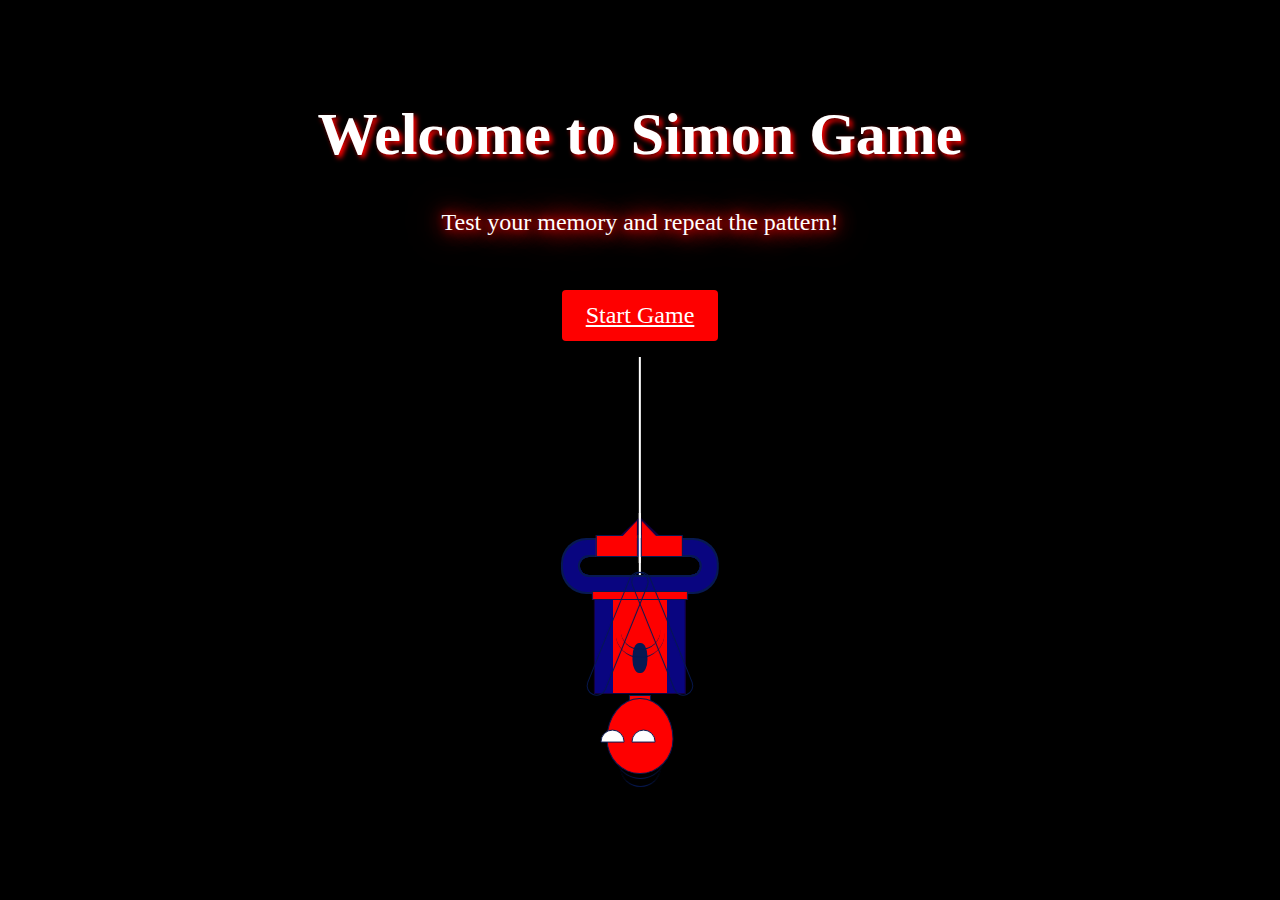
<file: index.html>
<!DOCTYPE html>
<html>

<head>
    <meta charset="utf-8">
    <title>Simon Game</title>
    <link rel="stylesheet" href="animation.css">
    <link rel="icon" href="Icons\favicon_io\android-chrome-512x512.png">
</head>

<body>
    <h1>Welcome to Simon Game</h1>
    <p class="neon-text">Test your memory and repeat the pattern!</p>
    <a href="simon.html" class="start-button">Start Game</a>
    <div class="container center">
        <div class="rope center">
            <div class="legs center">
                <div class="boot-l"></div>
                <div class="boot-r"></div>
            </div>
            <div class="costume center">
                <div class="spider">
                    <div class="s1 center"></div>
                    <div class="s2 center"></div>
                    <div class="s3"></div>
                    <div class="s4"></div>
                </div>
                <div class="belt center"></div>
                <div class="hand-r"></div>
                <div class="hand-l"></div>
                <div class="neck center"></div>
                <div class="mask center">
                    <div class="eye-l"></div>
                    <div class="eye-r"></div>
                </div>
                <div class="cover center"></div>
            </div>
        </div>
    </div>
</body>

</html>
</file>
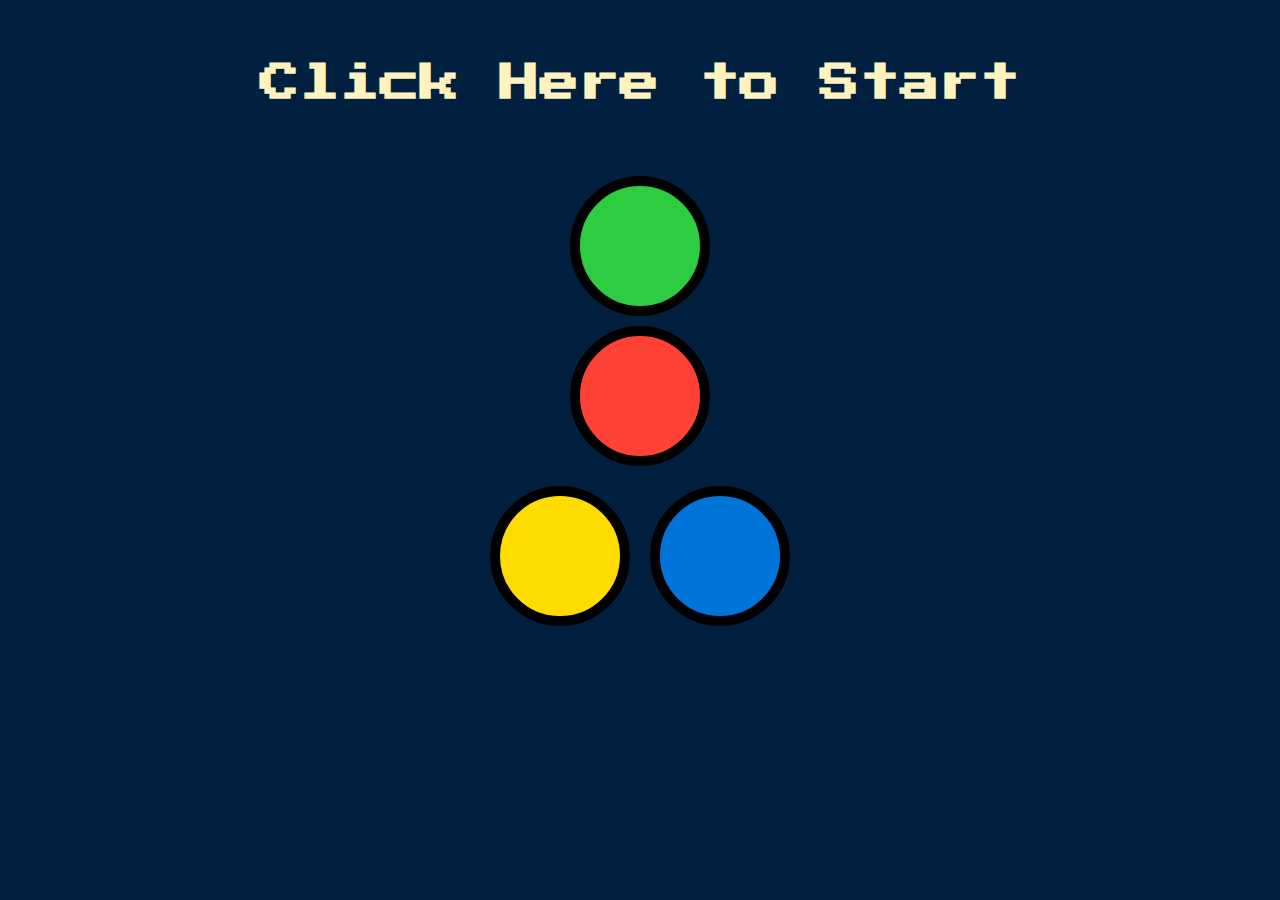
<file: simon.html>
<!DOCTYPE html>
<html lang="en" dir="ltr">

<head>
    <meta charset="utf-8">
    <title>Simon Game</title>
    <link rel="stylesheet" href="styles.css">
    <link rel="icon" href="Icons\favicon_io\android-chrome-512x512.png">
    <link href="https://fonts.googleapis.com/css?family=Press+Start+2P" rel="stylesheet">
</head>

<body>
    <h1 id="level-title">Press A Key to Start</h1>
    <div class="container">
        <div lass="row">

            <div type="button" id="green" class="btn green">

            </div>

            <div type="button" id="red" class="btn red">

            </div>
        </div>

        <div class="row">

            <div type="button" id="yellow" class="btn yellow">

            </div>
            <div type="button" id="blue" class="btn blue">

            </div>

        </div>

    </div>

    <script src="https://ajax.googleapis.com/ajax/libs/jquery/3.3.1/jquery.min.js"></script>
    <script src="game.js" charset="utf-8"></script>

</body>

</html>
</file>
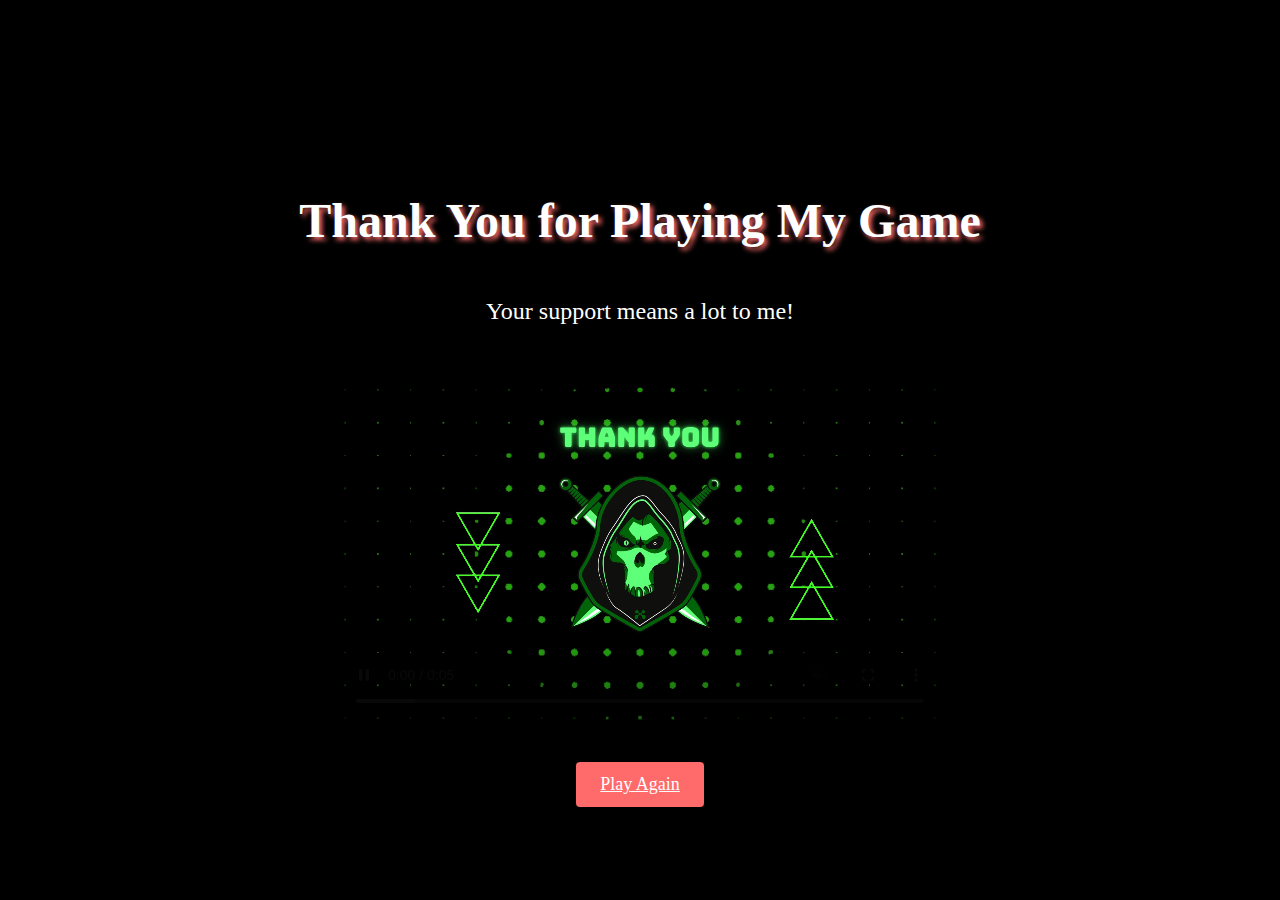
<file: thankyou.html>
<!DOCTYPE html>
<html>

<head>
    <title>Thank You</title>
    <link rel="icon" href="Icons\favicon_io\android-chrome-512x512.png">
    <style>
        body {
            background-color: #000;
            color: #fff;
            font-family: 'Press Start 2P', cursive;
            text-align: center;
            margin: 0;
            padding: 0;
        }

        h1 {
            margin-top: 100px;
            font-size: 48px;
            text-shadow: 3px 3px 5px #ff6b6b;
        }

        p {
            margin-top: 20px;
            font-size: 24px;
        }

        .thank-you-page {
            background-color: #000;
            color: #fff;
            font-family: 'Press Start 2P', cursive;
            text-align: center;
            height: 100vh;
            display: flex;
            flex-direction: column;
            justify-content: center;
            align-items: center;
        }

        .thank-you-title {
            font-size: 48px;
            margin-bottom: 30px;
            text-shadow: 3px 3px 5px #ff6b6b;
        }

        .thank-you-text {
            font-size: 24px;
            margin-bottom: 30px;
        }

        .thank-you-video {
            max-width: 600px;
            margin-top: 30px;
        }

        .play-again-button {
            display: inline-block;
            margin-top: 40px;
            padding: 12px 24px;
            font-size: 18px;
            background-color: #ff6b6b;
            color: #fff;
            border: none;
            border-radius: 4px;
            cursor: pointer;
            text-shadow: 2px 2px 4px #ff6b6b;
        }

        .play-again-button:hover {
            background-color: #f64848;
        }

        @media (max-width: 768px) {
            h1 {
                font-size: 36px;
            }

            p {
                font-size: 20px;
            }

            .thank-you-title {
                font-size: 36px;
            }

            .thank-you-text {
                font-size: 20px;
            }

            .thank-you-video {
                max-height: 300px;
            }

            .play-again-button {
                font-size: 16px;
            }
        }
    </style>
</head>

<body>
    <div class="thank-you-page">
        <h1 class="thank-you-title">Thank You for Playing My Game</h1>
        <p class="thank-you-text">Your support means a lot to me!</p>
        <video class="thank-you-video" controls autoplay muted>
            <source src="thankyou.mp4" type="video/mp4">
            Your browser does not support the video tag.
        </video>
        <a href="simon.html" class="play-again-button">Play Again</a>
    </div>
</body>

</html>
</file>
<file: animation.css>
body {
  background-color: #000000;
  margin: 0;
  padding: 0;
  color: #fff;
  text-align: center;
}

h1 {
  margin-top: 100px;
  font-size: 48px;
  text-shadow: 3px 3px 5px #FE0000;
}

p {
  margin-top: 20px;
  font-size: 24px;
}

.start-button {
  display: inline-block;
  margin-top: 30px;
  padding: 12px 24px;
  font-size: 18px;
  background-color: #FE0000;
  color: #fff;
  border: none;
  border-radius: 4px;
  cursor: pointer;
  text-shadow: 2px 2px 4px #FE0000;
}

.neon-text {
  font-size: 18px;
  color: #fff;
  text-shadow: 0 0 10px #FE0000, 0 0 20px #FE0000, 0 0 30px #FE0000, 0 0 40px #FE0000;
  animation: neon-animation 1.5s ease-in-out infinite alternate;
}

@keyframes neon-animation {
  0% {
    opacity: 0.8;
  }
  100% {
    opacity: 1;
    text-shadow: 0 0 10px #FE0000, 0 0 20px #FE0000, 0 0 30px #FE0000, 0 0 40px #FE0000, 0 0 50px #FE0000, 0 0 60px #FE0000, 0 0 70px #FE0000;
  }
}

.game-page {
  background-color: #000;
  color: #fff;
  font-family: 'Press Start 2P', cursive;
  text-align: center;
  height: 100vh;
  display: flex;
  flex-direction: column;
  justify-content: center;
  align-items: center;
}

.game-title {
  font-size: 48px;
  margin-bottom: 30px;
  text-shadow: 3px 3px 5px #FE0000;
}

.game-buttons {
  display: flex;
  flex-wrap: wrap;
  justify-content: center;
  align-items: center;
  max-width: 400px;
  margin-top: 30px;
}

.game-button {
  width: 80px;
  height: 80px;
  margin: 10px;
  border: none;
  border-radius: 50%;
  background-color: #fff;
  cursor: pointer;
  box-shadow: 0 0 10px #ff6b6b, 0 0 20px #ff6b6b, 0 0 30px #ff6b6b, 0 0 40px #ff6b6b;
  transition: transform 0.2s ease-in-out;
}

.game-button:hover {
  transform: scale(1.1);
}

.game-button.green {
  background-color: #8EAC50;
}

.game-button.red {
  background-color: #ff0033;
}

.game-button.yellow {
  background-color: #ffea00;
}

.game-button.blue {
  background-color: #0066ff;
}

@media (max-width: 768px) {
  h1 {
    font-size: 36px;
  }

  p {
    font-size: 20px;
  }

  .start-button {
    font-size: 16px;
  }

  .neon-text {
    font-size: 16px;
  }

  .game-button {
    width: 60px;
    height: 60px;
  }

  .game-title {
    font-size: 36px;
  }

  .game-buttons {
    max-width: 300px;
  }
}

/* Responsive styles for the character container */
.container {
  height: 31.25em;
  width: 21.87em;
}

.center {
  position: absolute;
  transform: translateX(-50%);
  left: 50%;
}

.rope {
  top: 1.0em;
  height: 13.62em;
  width: 0.15em;
  background-color: #ffffff;
  animation: swing 2s infinite;
}

@keyframes swing {
  50% {
    transform: translateY(-1.75em);
  }
}

.legs {
  height: 1.12em;
  width: 7.5em;
  background-color: transparent;
  box-shadow: 0 0 0 0.12em #071952, 0 0 0 1.06em #090580, 0 0 0 1.18em #071952;
  top: 12.5em;
  border-radius: 3.12em;
}

.boot-l,
.boot-r {
  height: 1.25em;
  width: 2.5em;
  background-color: #FE0000;
  position: absolute;
  border: 0.12em solid #071952;
  bottom: 1.12em;
}

.boot-l {
  left: 1em;
}

.boot-r {
  transform: rotateY(180deg);
  left: 3.81em;
}

.boot-l:before,
.boot-r:before {
  content: "";
  position: absolute;
  width: 0;
  height: 0;
  border-bottom: 1.12em solid #140243;
  border-left: 1.18em solid transparent;
  bottom: 1.31em;
  left: 1.46em;
}

.boot-l:after,
.boot-r:after {
  content: "";
  position: absolute;
  width: 0;
  height: 0;
  border-bottom: 1.12em solid #FE0000;
  border-left: 1em solid transparent;
  right: 0;
  top: -0.93em;
}

.costume {
  height: 6.25em;
  width: 5.62em;
  background: linear-gradient(to right, #090580 20%, #FE0000 20%, #FE0000 80%, #090580 80%);
  border: 0.12em solid #140243;
  top: 14.68em;
}

.spider {
  height: 1.87em;
  width: 0.93em;
  background-color: #071952;
  border-radius: 45%;
  position: absolute;
  transform: translate(-50%, -50%);
  top: calc(50% + 0.93em);
  left: 50%;
}

.s1,
.s3 {
  height: 7.5em;
  width: 2.5em;
  border-radius: 0 0 1.37em 1.37em;
  border-bottom: 0.12em solid #071952;
  position: absolute;
}

.s2,
.s4 {
  height: 7.5em;
  width: 3.12em;
  border-radius: 0 0 1.56em 1.56em;
  border-bottom: 0.12em solid #071952;
  position: absolute;
}

.s1,
.s2,
.s3,
.s4 {
  left: 50%;
}

.s1 {
  bottom: 1.43em;
}

.s2 {
  bottom: 0.93em;
}

.s3,
.s4 {
  transform: translateX(-50%) rotateY(180deg);
}

.s3 {
  top: 1.43em;
}

.s4 {
  top: 0.93em;
}

.belt {
  height: 0.43em;
  width: 5.87em;
  background-color: #FE0000;
  border: 0.12em solid #071952;
  top: -0.12em;
}

.hand-r,
.hand-l {
  height: 8.12em;
  background: linear-gradient(#FE0000 4.6em, #071952 4.6em #071952 4.75em #090580 4.75em #090580 8.12em);
  width: 1.12em;
  border: 0.12em solid #071952;
  border-radius: 1.25em;
  position: absolute;
  transform-origin: bottom;
  bottom: -0.12em;
}

.hand-r {
  right: -0.75em;
  transform: rotate(-22deg);
}

.hand-l {
  left: -0.75em;
  transform: rotate(22deg);
}

.neck {
  height: 0.37em;
  width: 1.25em;
  background-color: #FE0000;
  bottom: -0.62em;
  border: 0.12em solid #071952;
}

.mask {
  height: 4.65em;
  width: 4.06em;
  background-color: #FE0000;
  bottom: -4.87em;
  border-radius: 50% 50% 50% 50% / 54% 54% 46% 46%;
  border: 0.12em solid #071952;
  top: 6.56em;
}

.eye-l,
.eye-r {
  height: 0.68em;
  width: 1.37em;
  background-color: #ffffff;
  border-radius: 1.37em 1.37em 0 0;
  border: 0.12em solid #071952;
  position: absolute;
  top: 50%;

  right: 80%;
  transform: translate(-50%, -50%);
}

.eye-l {
  left: 0.3em;
}

.eye-r {
  right: 0.3em;
}

.cover {
  height: 3.12em;
  width: 0.15em;
  background-color: #ffffff;
  bottom: 8.12em;
}

@media screen and (min-width: 600px) {
  /* Adjust font size for larger screens */
  h1 {
    font-size: 60px;
  }

  p {
    font-size: 30px;
  }

  .start-button {
    font-size: 24px;
  }

  .neon-text {
    font-size: 24px;
  }
}
</file>
<file: styles.css>
body {
  text-align: center;
  background-color: #011F3F;
  font-family: 'Press Start 2P', cursive;
}

#level-title {
  font-size: 2.5rem;
  margin: 5% 0;
  color: #FEF2BF;
}

.container {
  display: flex;
  flex-direction: column;
  align-items: center;
  margin-top: 10%;
}

.row {
  display: flex;
  justify-content: center;
}

.btn {
  margin: 10px;
  display: flex;
  justify-content: center;
  align-items: center;
  height: 120px;
  width: 120px;
  border: 10px solid black;
  border-radius: 50%;
  cursor: pointer;
  font-size: 0;
}

.game-over {
  background-color: red;
  opacity: 0.8;
}

.red {
  background-color: #FF4136;
}

.green {
  background-color: #2ECC40;
}

.blue {
  background-color: #0074D9;
}

.yellow {
  background-color: #FFDC00;
}

.pressed {
  box-shadow: 0 0 10px white;
  transform: scale(0.95);
}

@media (min-width: 768px) {
  .container {
      width: 30%;
      margin: 5% auto;
  }
}

@media (min-width: 992px) {
  .container {
      width: 20%;
  }
}

@media (min-width: 1200px) {
  .container {
      width: 15%;
  }
}
</file>
